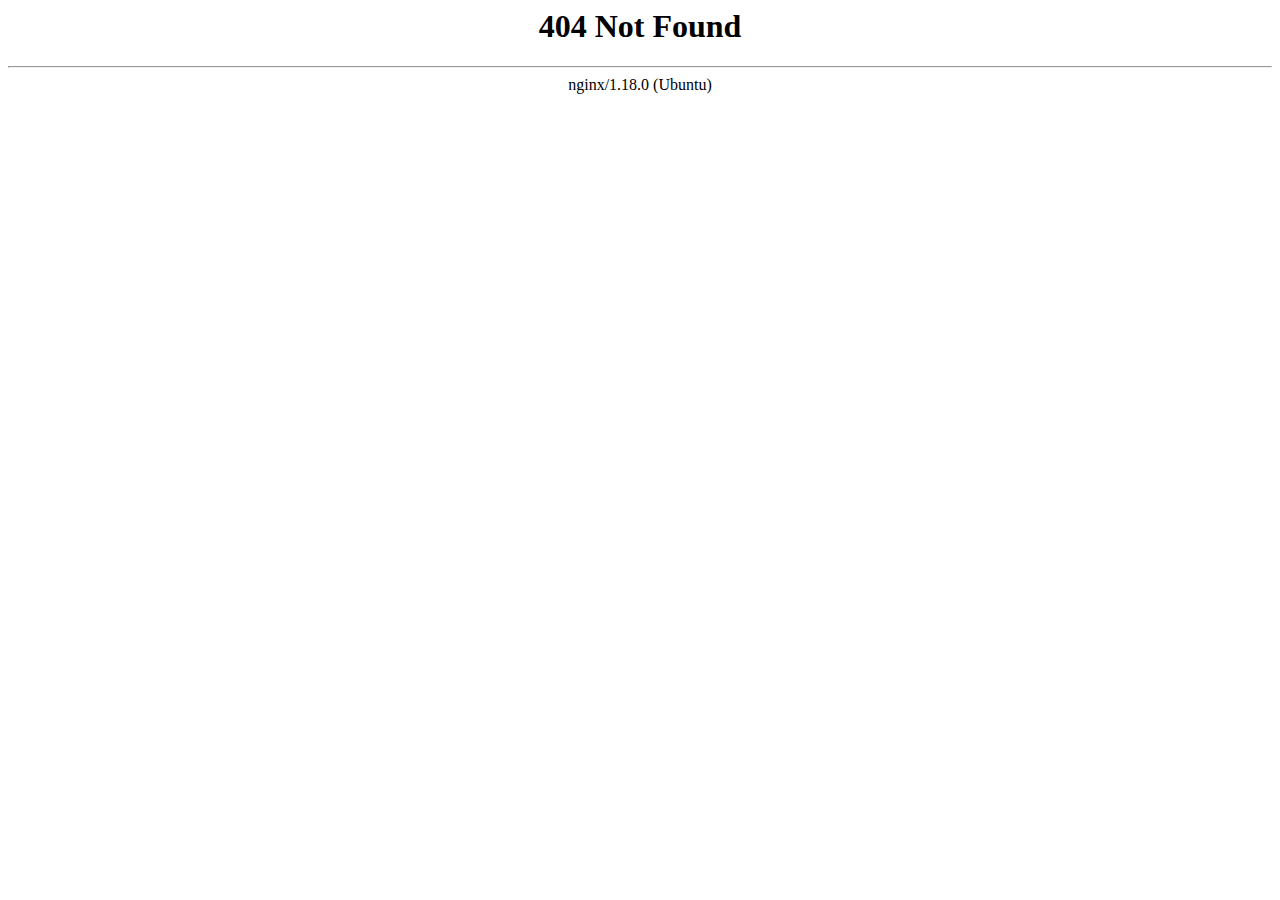
<file: assets/js/home/anim.html>
<html>
<head><title>404 Not Found</title></head>
<body>
<center><h1>404 Not Found</h1></center>
<hr><center>nginx/1.18.0 (Ubuntu)</center>
</body>
</html>
<!-- a padding to disable MSIE and Chrome friendly error page -->
<!-- a padding to disable MSIE and Chrome friendly error page -->
<!-- a padding to disable MSIE and Chrome friendly error page -->
<!-- a padding to disable MSIE and Chrome friendly error page -->
<!-- a padding to disable MSIE and Chrome friendly error page -->
<!-- a padding to disable MSIE and Chrome friendly error page -->
</file>
